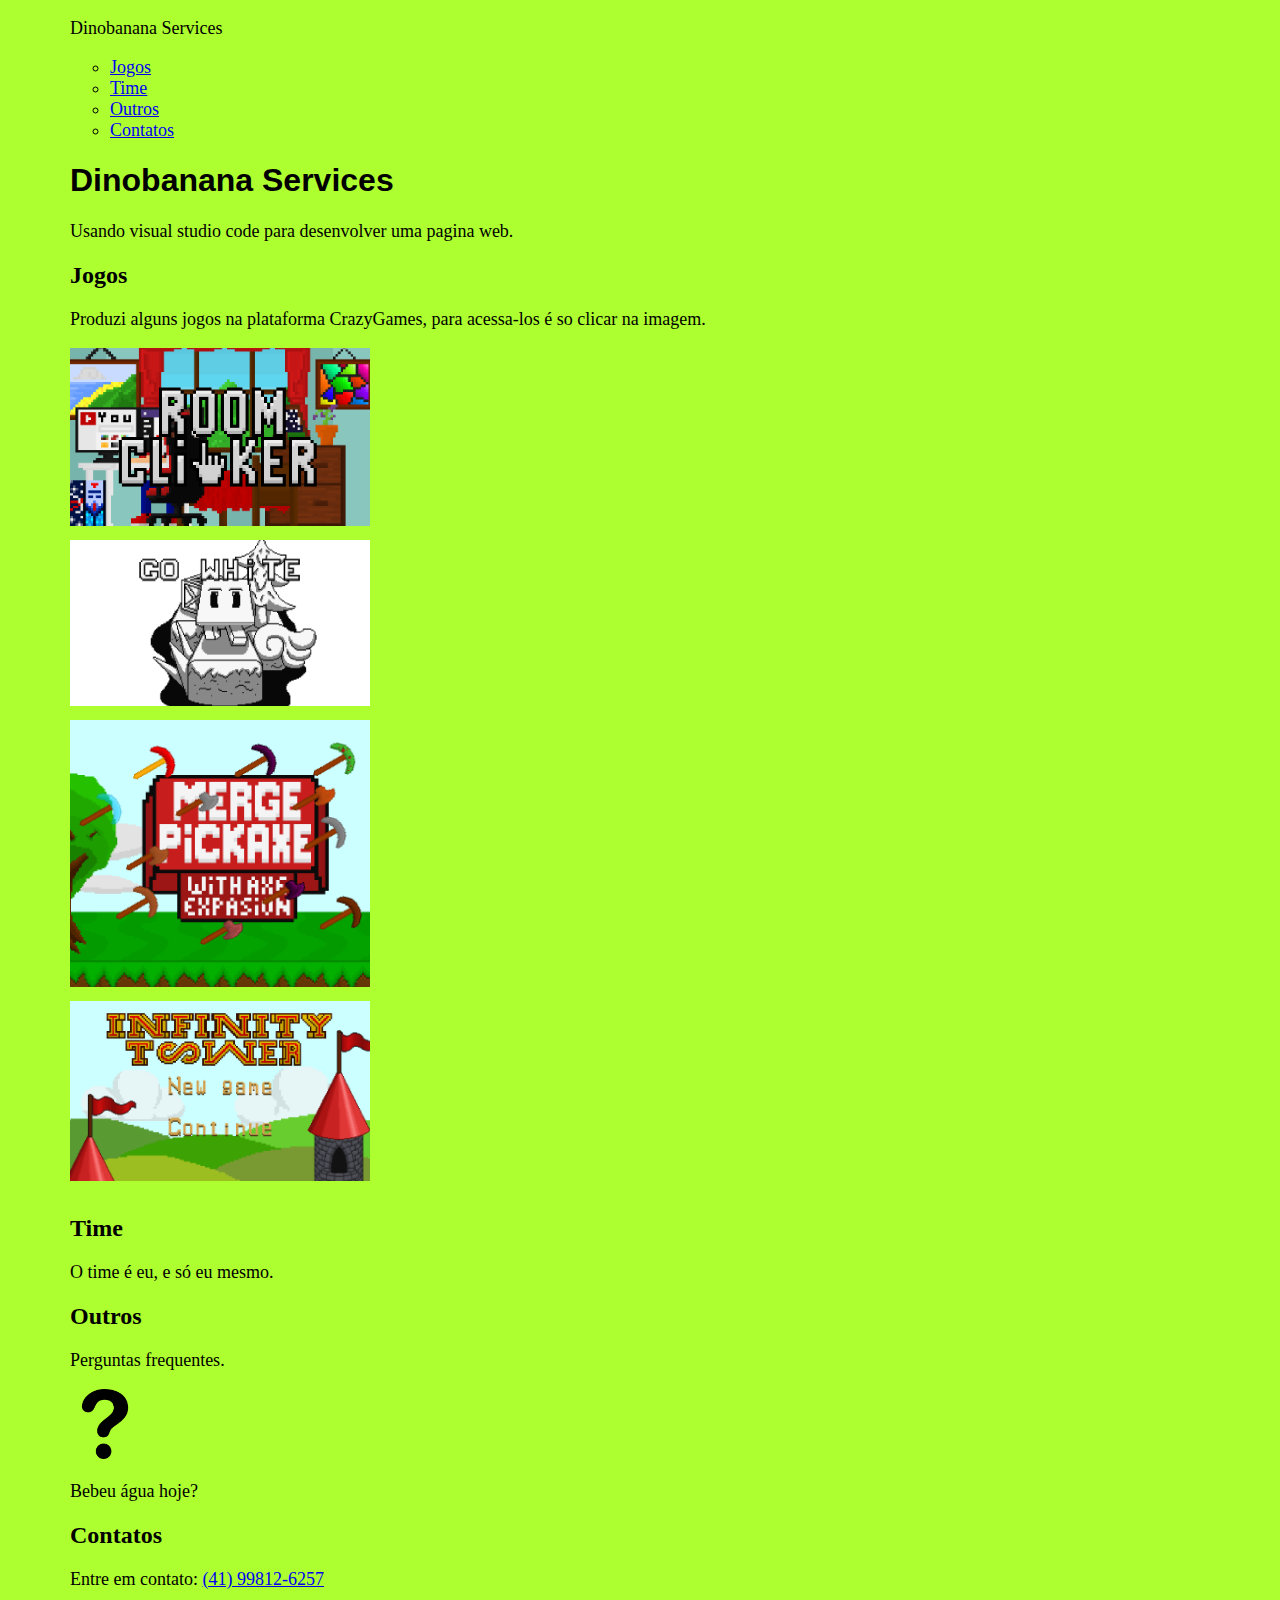
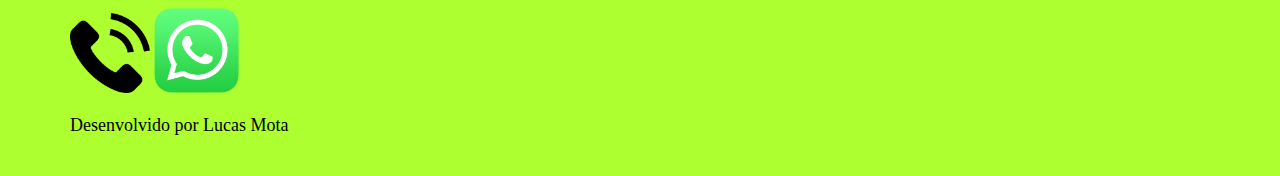
<file: Index.html>
<!DOCTYPE html>
<html lang="pt-br">
    <head>
        <meta charset="utf-8"/>
        <title>EmpregoTech html5</title>
        <link rel="stylesheet" type="text/css" href="CSS/styles.css">
    </head>
    <body>
        <nav>
            <p>Dinobanana Services</p>
            <ul type="circle">
                <li>
                    <a href="#Jogos">Jogos</a>
                </li>
                <li>
                    <a href="#Time">Time</a>
                </li>
                <li>
                    <a href="#Outros">Outros</a>
                </li>
                <li>
                    <a href="#Contatos">Contatos</a>
                </li>
            </ul>
        </nav>

        <header>
            <h1>Dinobanana Services</h1>
            <p>Usando visual studio code para desenvolver uma pagina web.</p>
        </header>

        <section id="Jogos">
            <h2>Jogos</h2>
            <p>
                Produzi alguns jogos na plataforma CrazyGames, para acessa-los é so clicar na imagem.
            </p>
            <div>
                <a href="https://www.crazygames.com/game/room-clicker" target="_blank">
                    <img src="IMG/RoomClickerLogo.png" class="Jogos">
                </a>
            </div>
            <div>
                <a href="https://www.crazygames.com/game/go-white" target="_blank" >
                    <img src="IMG/GoWhite!Logo.png" class="Jogos">
                </a>
            </div>
            <div>
                <a href="https://www.crazygames.com/game/infinity-toower" target="_blank">
                    <img src="IMG/MergePickaxeLogo.png" class="Jogos">
                </a>
            </div>
            <div>
                <a href="https://www.crazygames.com/game/merge-pickaxe" target="_blank">
                    <img src="IMG/InfinityTowerLogo.png" class="Jogos">
                </a>
            </div>
        </section>

        <section id="Time">
            <h2>Time</h2>
            <p>O time é eu, e só eu mesmo.</p>
        </section>

        <section id="Outros">
            <h2>Outros</h2>
            <p>Perguntas frequentes.</p>
            <div>
                <img src="IMG/Interrogaçao.png" width="70px">
            </div>
            <p>Bebeu água hoje?</p>
        </section>

        <section id="Contatos">
            <h2>Contatos</h2>
            <p>
                Entre em contato: <a href="tel:41998126257">(41) 99812-6257</a>
            </p>
            <div>
                <img src="IMG/Telefone.png" width="80px">
                <img src="IMG/Whatsapp.jpg" width="85px">
            </div>
        </section>

        <footer>
            <p>Desenvolvido por Lucas Mota</p>
        </footer>

    </body>
</html>
</file>
<file: CSS/styles.css>
body {
    background: greenyellow;
    margin: 0px 70px;
}

h1 {
    font-family: sans-serif;
}

h2 {
    font-family: fantasy;
}

p, li {
    font-size: 18px;
}

footer {
    margin-bottom: 40px;
}

.Jogos {
    width: 300px;
    margin-bottom: 10px;
}
</file>
